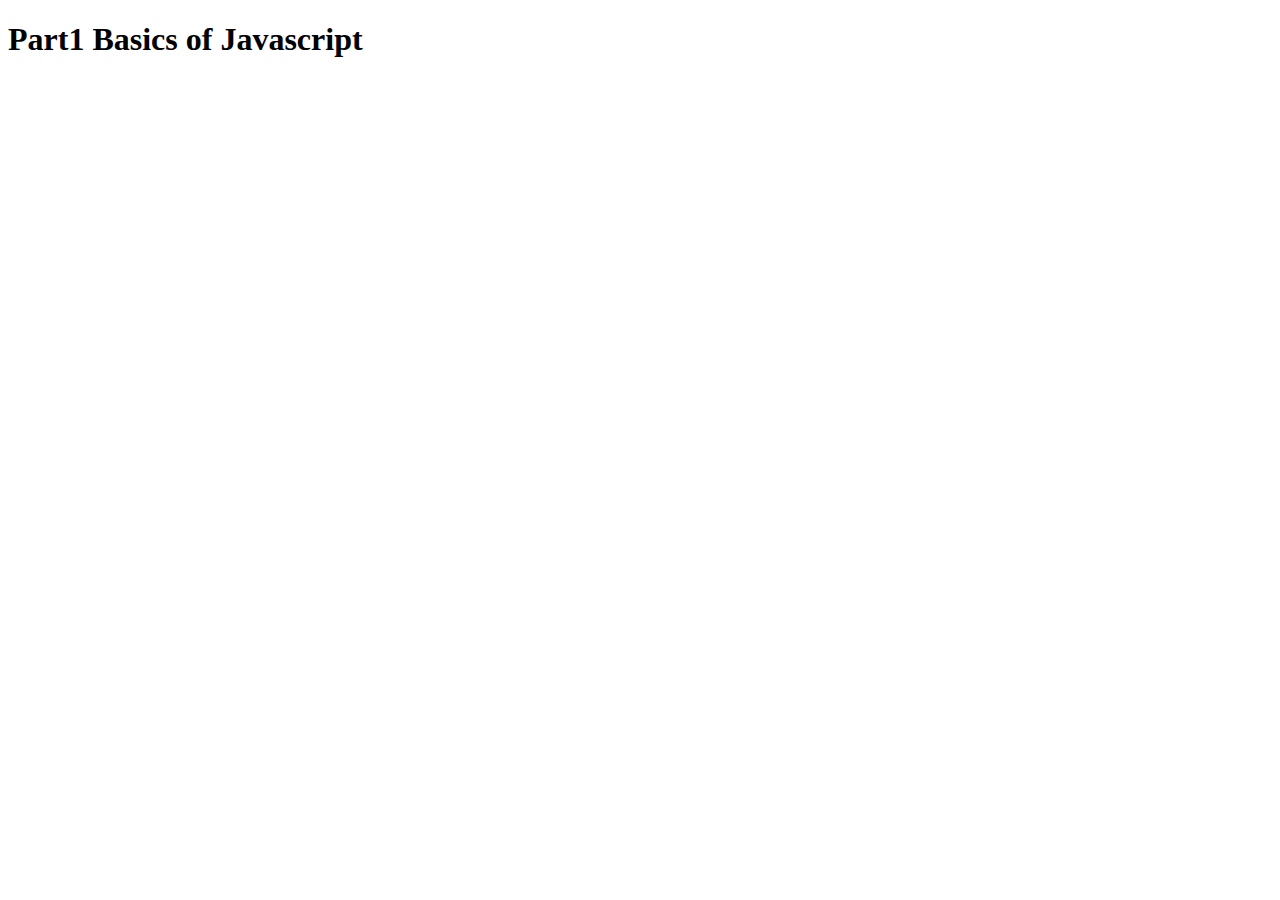
<file: part1-basics/index.html>
<!DOCTYPE html>
<html lang="en">
<head>
    <meta charset="UTF-8">
    <meta name="viewport" content="width=device-width, initial-scale=1.0">


    <!-- <script src="hello.js" defer></script> -->
    <!-- <script src="variable.js" defer></script> -->
    <!-- <script src="naming_rules.js" defer></script> -->
    <!-- <script src="let_keyword.js" defer></script> -->
    <!-- <script src="const_keyword.js" defer></script> -->
    <!-- <script src="string_indexing.js" defer></script> -->
    <!-- <script src="string_methods.js" defer></script> -->
    <!-- <script src="typeof_operator.js" defer></script> -->
    <!-- <script src="string_concatenation.js" defer></script> -->
    <!-- <script src="undefined.js" defer></script> -->
    <!-- <script src="null.js" defer></script> -->
    <!-- <script src="BigInt.js" defer></script> -->
    <!-- <script src="bool_comparision_opt.js" defer></script> -->
    <!-- <script src="falsy_values.js" defer></script> -->
    <!-- <script src="if_else.js" defer></script> -->
    <!-- <script src="truthy_values.js" defer></script> -->
    <!-- <script src="ternary_operator.js" defer></script> -->
    <!-- <script src="AND_or_OR_operator.js" defer></script> -->
    <!-- <script src="nested_if_else.js" defer></script> -->
    <!-- <script src="number_guessing_game.js" defer></script> -->
    <!-- <script src="else_if.js" defer></script> -->
    <!-- <script src="switch_statement.js" defer></script> -->
    <!-- <script src="while_loop.js" defer></script> -->
    <!-- <script src="For_Loop.js" defer></script> -->
    <!-- <script src="break_keyword.js" defer></script> -->
    <!-- <script src="continue_keyword.js" defer></script> -->
    <!-- <script src="do_while_loop.js" defer></script> -->
    <!-- <script src="Array.js" defer></script> -->
    <!-- <script src="Array_2.js" defer></script> -->
    <!-- <script src="data_types.js" defer></script> -->
    <!-- <script src="Array_3.js" defer></script> -->
    <!-- <script src="exercise.js" defer></script> -->
    <!-- <script src="For_loop_in_Array.js" defer></script> -->
    <!-- <script src="const_for_array.js" defer></script> -->
    <!-- <script src="While_loop_in_Array.js" defer></script> -->
    <!-- <script src="for_of_loop_in_Array.js" defer></script> -->
    <!-- <script src="for_in_loop_in_Array.js" defer></script> -->
    <!-- <script src="Array_destructuring.js" defer></script> -->
    <!-- <script src="object.js" defer></script> -->
    <!-- <script src="Object_dot_bracket_notation.js" defer></script> -->
    <!-- <script src="For_In_Loop_Obj_Keys.js" defer></script> -->
    <!-- <script src="computed_properties.js" defer></script> -->
    <!-- <script src="spread_operator_Object.js" defer></script> -->
    <!-- <script src="Object_destructuring.js" defer></script> -->
    <!-- <script src="Object_inside_Array.js" defer></script> -->
    <!-- <script src="nested_destructuring.js" defer></script> -->
    <!-- <script src="functionsDeclaration.js" defer></script> -->
    <!-- <script src="functionExpression.js" defer></script> -->
    <!-- <script src="ArrowFunctions.js" defer></script> -->
    <!-- <script src="Hoisting.js" defer></script> -->
    <!-- <script src="function_inside_function.js" defer></script> -->
    <!-- <script src="lexical_scope.js" defer></script> -->
    <!-- <script src="Block_function_scope.js" defer></script> -->
    <!-- <script src="default_parameters.js" defer></script> -->
    <!-- <script src="rest_parameter.js" defer></script> -->
    <!-- <script src="param_destructuring.js" defer></script> -->
    <!-- <script src="callbackFunction.js" defer></script> -->
    <!-- <script src="function_returning_function.js" defer></script> -->
    <!-- <script src="forEach.js" defer></script> -->
    <!-- <script src="map.js" defer></script> -->
    <!-- <script src="filter.js" defer></script> -->
    <!-- <script src="reduce.js" defer></script> -->
    <!-- <script src="sort.js" defer></script> -->
    <!-- <script src="find.js" defer></script> -->
    <!-- <script src="every.js" defer></script> -->
    <!-- <script src="some.js" defer></script> -->
    <!-- <script src="fill.js" defer></script> -->
    <!-- <script src="splice.js" defer></script> -->
    <!-- <script src="iterables_Array_Like_obj.js" defer></script> -->
    <!-- <script src="sets.js" defer></script> -->
    <!-- <script src="map_data_structure.js" defer></script> -->
    <!-- <script src="clone_using_object_assign.js" defer></script> -->
    <!-- <script src="o-ptional_chaining.js" defer></script> -->
    <!-- <script src="create_owm_methods.js" defer></script> -->
    <!-- <script src="this_keyword.js" defer></script> -->
    <!-- <script src="call.js" defer></script> -->
    <!-- <script src="apply.js" defer></script> -->
    <!-- <script src="bind.js" defer></script> -->
    <!-- <script src="warning.js" defer></script> -->
    <!-- <script src="arrowFunc_this.js" defer></script> -->
    <!-- <script src="sort_syntex.js" defer></script> -->
    <!-- <script src="creat_func_to_create_multiple_obj.js" defer></script> -->
    <!-- <script src="store_methods_in_diff_obj.js" defer></script> -->
    <!-- <script src="solution_Obj_create.js" defer></script> -->
    <!-- <script src="prototype.js" defer></script> -->
    <!-- <script src="use_prototype.js" defer></script> -->
    <!-- <script src="new_keyword.js" defer></script> -->
    <!-- <script src="hasOwnProperty.js" defer></script> -->
    <!-- <script src="more_about_prototype.js" defer></script> -->
    <!-- <script src="class_keyword.js" defer></script> -->
    <!-- <script src="classPractice_ExtendKeyword.js" defer></script> -->
    <!-- <script src="super_Keyword.js" defer></script> -->
    <!-- <script src="some_Method_in_base_class.js" defer></script> -->
    <!-- <script src="getter.js" defer></script> -->
    <!-- <script src="setter.js" defer></script> -->
    <script src="static_method_and_properties.js" defer></script>
    <!-- <script src="practiceAll.js" defer></script> -->

    <title>Part1 Basics of Javascript</title>


</head>
<body>
    <h1>Part1 Basics of Javascript</h1>


<!-- <script>
    for(var i = 1; i <=5; i++){
    document.write("For Loop : " + i);
}
</script> -->

</body>
</html>
</file>
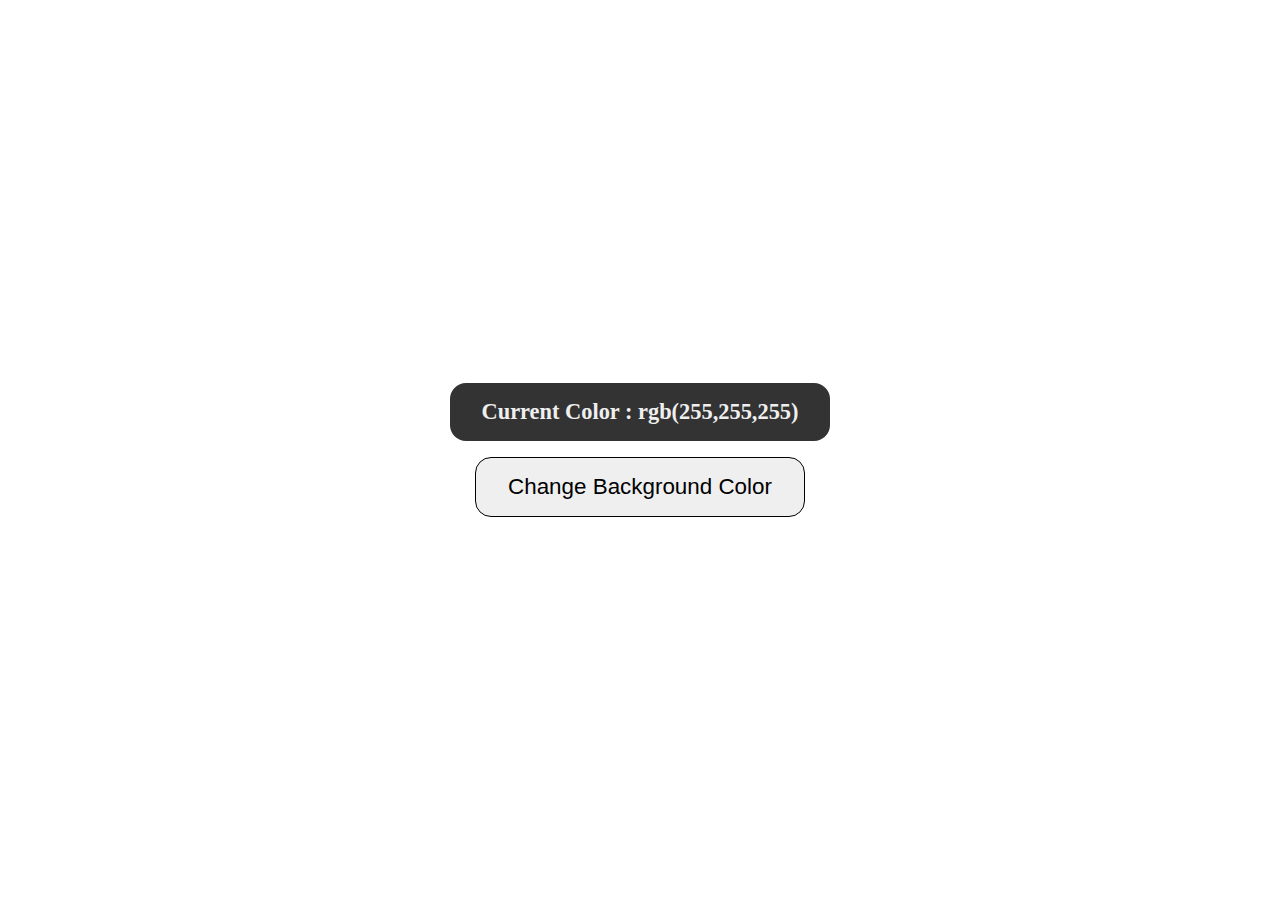
<file: projects/bg-change-by-random-color/index.html>
<!DOCTYPE html>
<html lang="en">
<head>
    <meta charset="UTF-8">
    <meta name="viewport" content="width=device-width, initial-scale=1.0">
    <title>bg-change-by-random-color</title>
    <script src="javascript.js" defer></script>
    <link rel="stylesheet" href="style.css">
</head>
<body>
    <main>
        <div class="container">
            <h1>Current Color : <span class="current-color">rgb(255,255,255)</span></h1>
            <button>Change Background Color</button>
        </div>
    </main>
</body>
</html>
</file>
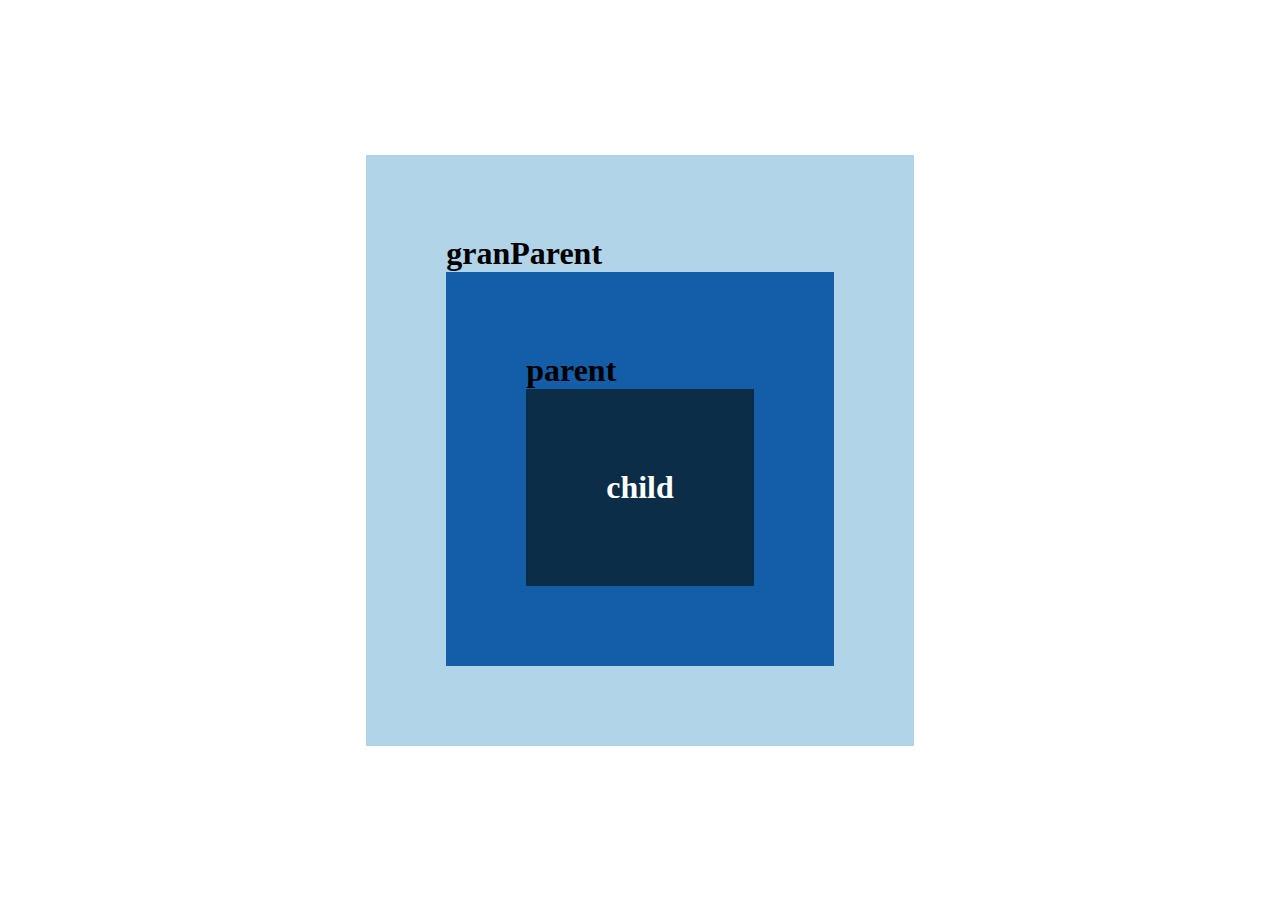
<file: part2-dom_manupulation/DOM/event-bubling-capturing-delegation.html>
<!DOCTYPE html>
<html lang="en">
<head>
    <meta charset="UTF-8">
    <meta name="viewport" content="width=device-width, initial-scale=1.0">
    <title>event-bubling-capturing-delegation.html</title>
    <script src="event-bubling-capturing-delegation.js" defer></script>
    <link rel="stylesheet" href="event-bubling-capturing-delegation.css">
</head>
<body>
    <main>
        <div class="grandParent box">
            granParent
            <div class="parent box">
                parent
                <div class="child box">
                    child
                </div>
            </div>
        </div>
    </main>
</body>
</html>
</file>
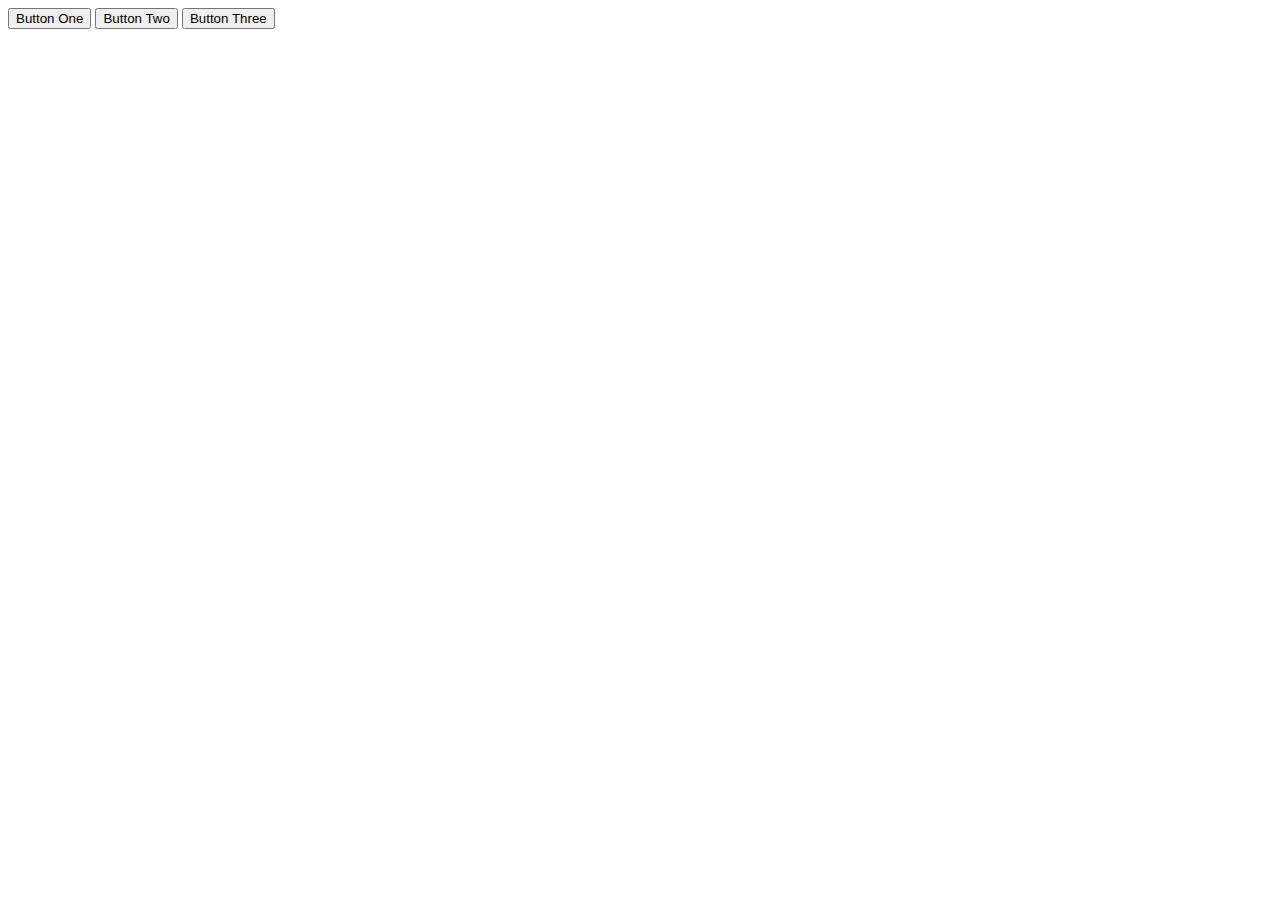
<file: part2-dom_manupulation/DOM/event.html>
<!DOCTYPE html>
<html lang="en">
<head>
    <meta charset="UTF-8">
    <meta name="viewport" content="width=device-width, initial-scale=1.0">
    <title>Click Events</title>
    <!-- <script src="click-event-on-multiple-buttons.js" defer></script> -->
    <!-- <script src="eventObject.js" defer></script> -->
    <!-- <script src="event-behind-the-scenes.js" defer></script> -->
    <script src="click-events-practice.js" defer></script>
</head>
<body>

    <div class="my-buttons">
        <button id="one">Button One</button>
        <button id="two">Button Two</button>
        <button id="three">Button Three</button>
    </div>
    
</body>
</html>
</file>
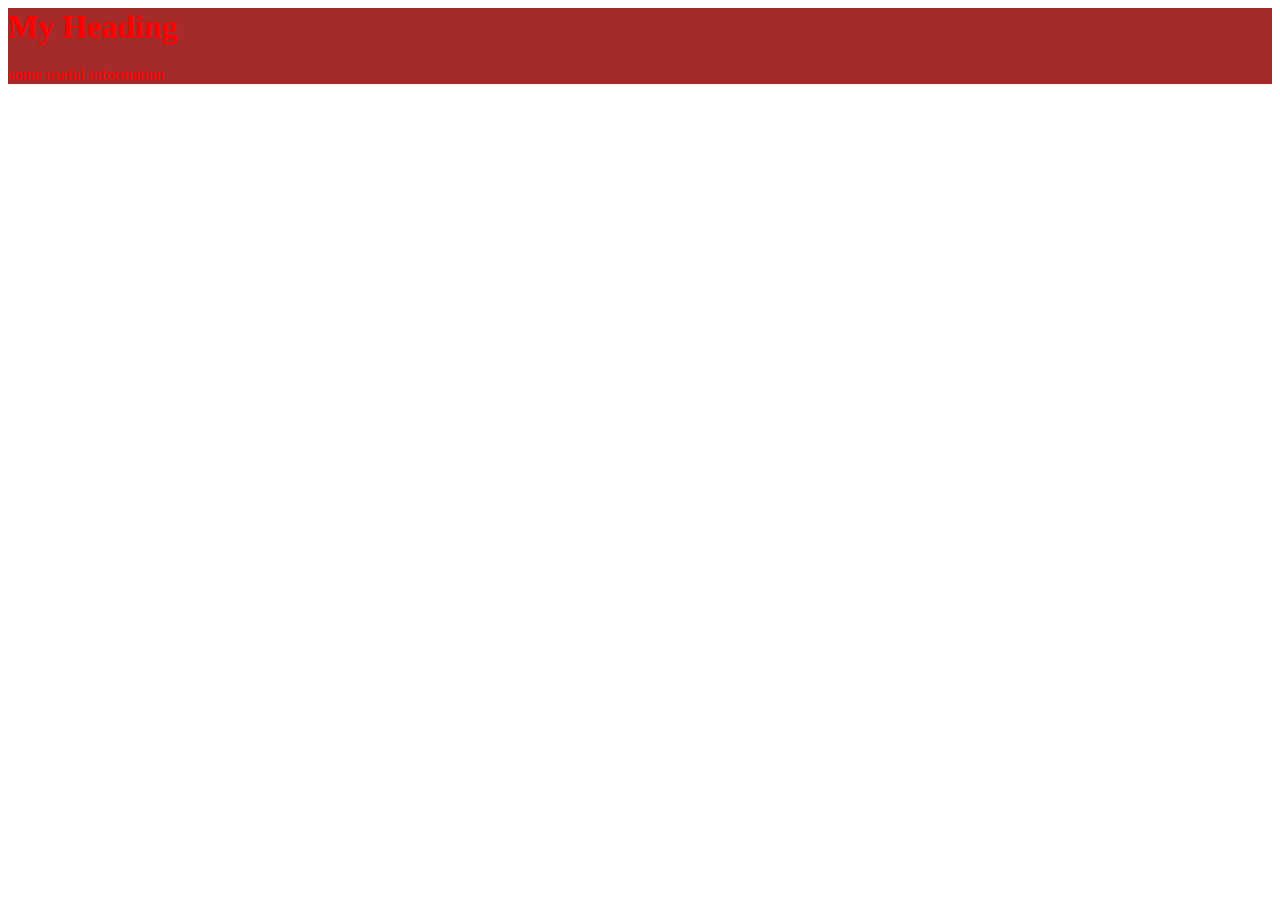
<file: part2-dom_manupulation/DOM/index2.html>
<html lang="en">
<head>
    <title>DOM Traversing</title>
    <script src="DOM-Tree.js" defer></script>
    <!-- <style>
        * {
            white-space: pre;
        }
    </style> -->
</head>
<body>
    <div class="container">
        <h1>My Heading</h1>
        <p>some useful information</p>
    </div>
</body>
</html>
</file>
<file: projects/bg-change-by-random-color/style.css>
* {
    box-sizing: border-box;
    margin: 0;
    padding: 0;
}

main {
    min-height: 100vh;
    display: flex;
    justify-content: center;
    align-items: center;
    text-align: center;
}

h1 {
    padding: 1rem 2rem;
    font-size: 1.4rem;
    background-color: #333;
    color: #efefef;
    border-radius: 1rem;
}

button {
    padding: 1rem 2rem;
    font-size: 1.4rem;
    border-radius: 1rem;
    cursor: pointer;
    margin-top: 1rem;
    border: 1px solid black;
    outline: none;
    transition: background 0.4s;
}

button:hover {
    background: black;
    color: #efefef;
}
</file>
<file: part2-dom_manupulation/DOM/event-bubling-capturing-delegation.css>
* {
    margin: 0;
    padding: 0;
    box-sizing: border-box;
}

main{
    display: flex;
    justify-content: center;
    align-items: center;
    height: 100vh;
}

.box {
    min-height: 100px;
    min-height: 100px;
    padding: 5rem;
    color: white;
    font-weight: bold;
    font-size: 2rem;
    cursor: pointer;
}

.grandParent {
    background: #b1d4e8;
    color: black;
}

.parent {
    background: #145da8;
    color: black;
}

.child {
    background: #0c2d48;
}
</file>
